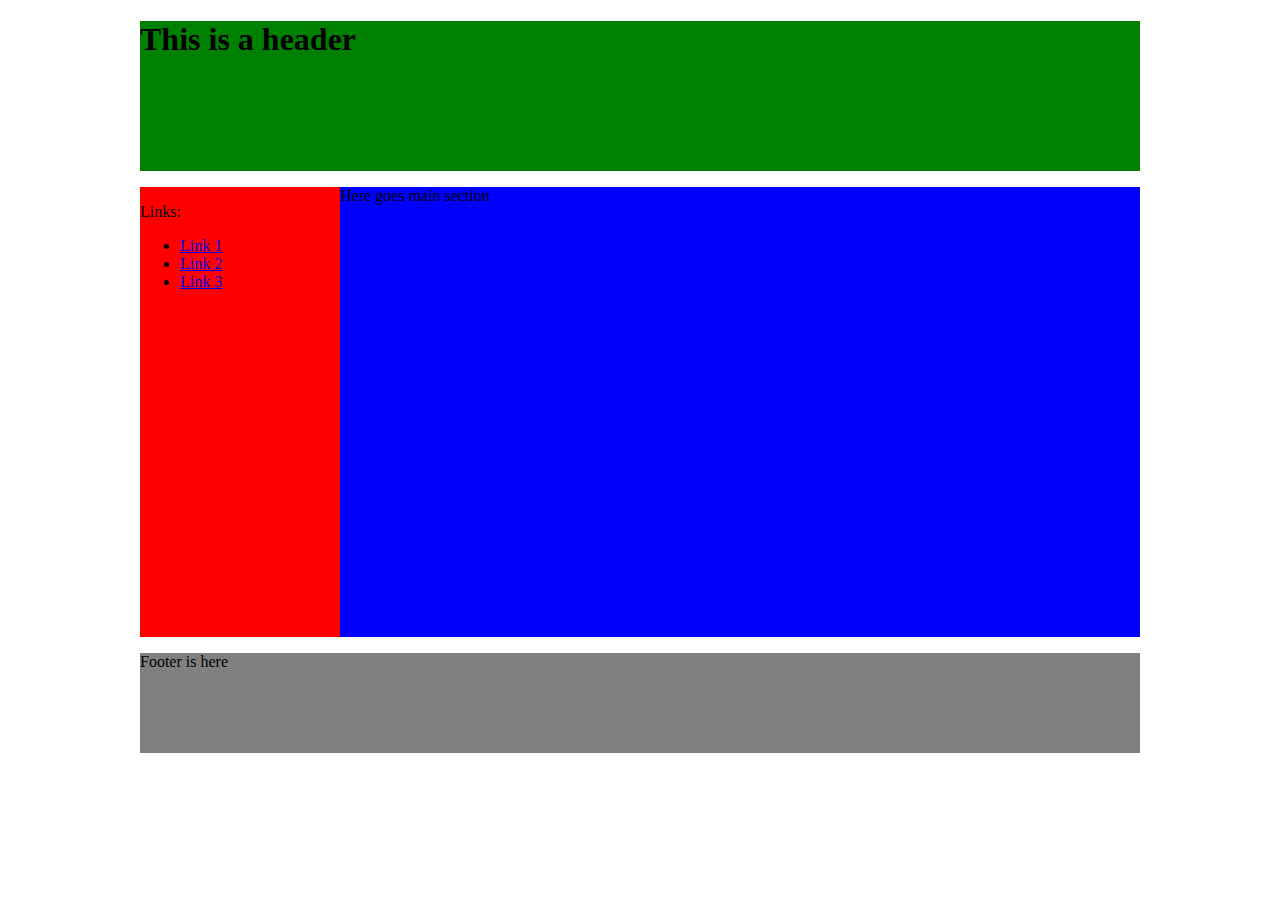
<file: index.html>
<!doctype html>
<html>
    <head>
        <title>Sample Website1</title>
        <link rel="stylesheet" href="style/index.css" type="text/css" />
    </head>
    <body>
        <header>
            <h1>This is a header</h1>
        </header>
        <section>
            <nav>
                <p>Links:</p>
                <ul>
                    <li><a href="#">Link 1</a></li>
                    <li><a href="#">Link 2</a></li>
                    <li><a href="#">Link 3</a></li>
                </ul>
            </nav>
            <article>
                <p>Here goes main section</p>
            </article>
        </section>
        <footer>
            <p>Footer is here</p>
        </footer>
    </body>
</html>
</file>
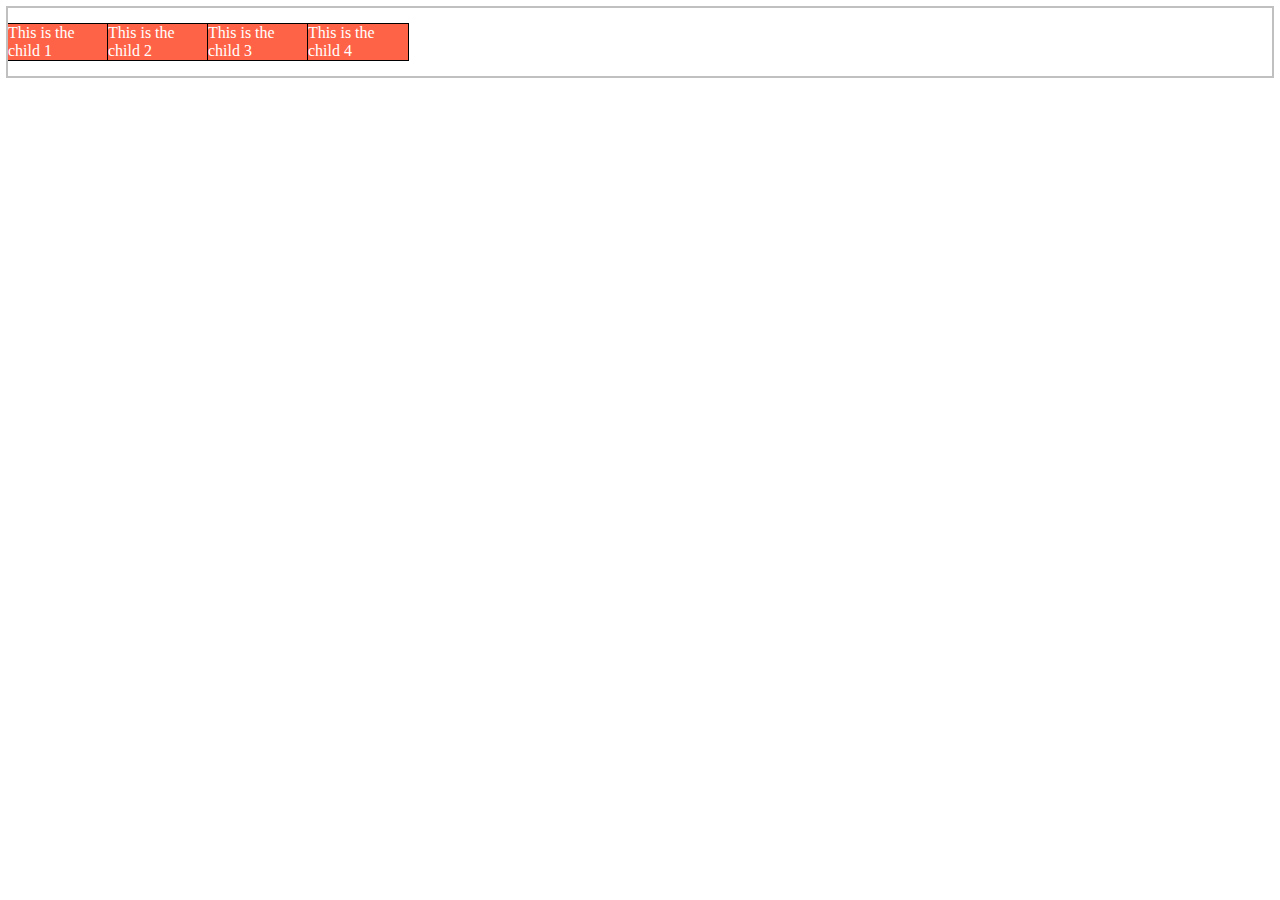
<file: flexbox.html>
<!doctype html>
<html>
    <head>
        <title>Flexible Child Box</title>
        <style>
            div {
                display: flex;
                flex-direction: row;
                outline: 2px solid silver;
                flex-wrap: wrap;
            }
            p {
                flex: 1 auto; 
                color: white;
                background: tomato;
                max-width: 100px;
                outline: 1px solid black;
            }
        </style>
    </head>
    <body>
        <div>
            <p>This is the child 1</p>
            <p>This is the child 2</p>
            <p>This is the child 3</p>
            <p>This is the child 4</p>
        </div>
    </body>
</html>
</file>
<file: style/index.css>
header {
    max-width: 1000px;
    min-width: 500px;
    height: 150px;
    background-color: green;
    margin: 0 auto;
}
section {
    max-width: 1000px;
    min-width: 500px;
    margin: 0 auto;
}
nav {
    width: 200px;
    height: 450px;
    background-color: red;    
    float: left;

}
article {
    height: 450px;
    background-color: blue;
}
footer {
    max-width: 1000px;
    min-width: 500px;
    height: 100px;
    background-color: grey;
    margin: 0 auto;
}
</file>
